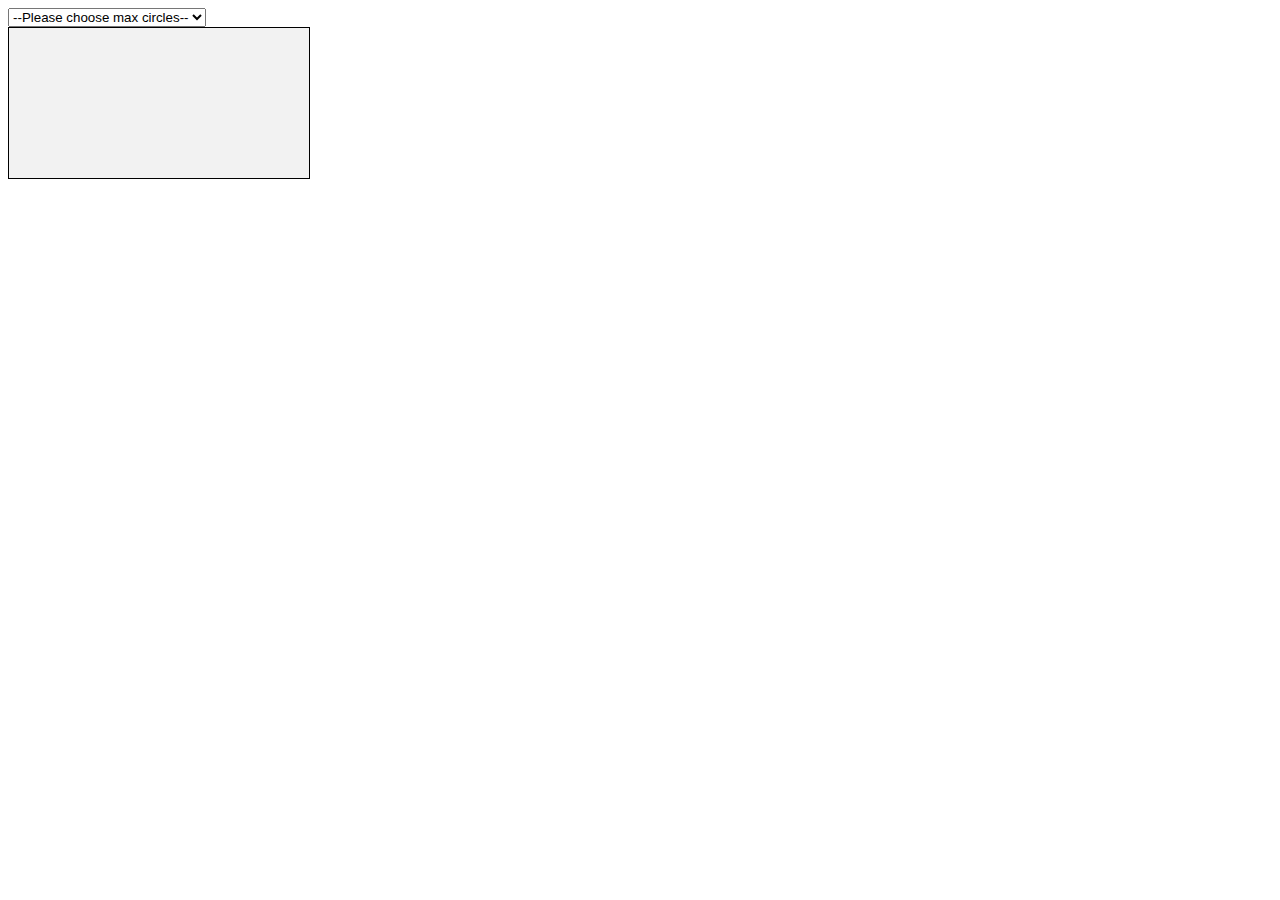
<file: circles.html>
<!DOCTYPE html>
<html>
<head>
  <meta charset="utf-8">
  <style>

    select {
      display: block;
    }

    svg {
      background-color: #f2f2f2;
      border: 1pt solid black;
    }

    circle {
      /*fill: bisque;*/
      stroke: black;
      stroke-width: 1;
    }
  </style>

</head>
<body>

  <select id="num-circles">
    <option value="">--Please choose max circles--</option>
  </select>
  <div id="chart_buttons"></div>

  <!-- Create a div where the circles will take place -->
  <svg id="chart_circles"></svg>

  <!-- Load d3.js -->
  <script src="https://d3js.org/d3.v6.min.js"></script>

  <script>
    let width = 400;
    let height = 400;


    // draw_rect(5)

    // fill in the select dropdown menu
    let max_circles = Array.from(Array(15).keys())
    d3.select('#num-circles').selectAll("option")
        .data(max_circles)
        .enter()
        .append("option")
        .attr("value", d => d)
        .text(d => d)
        .on("click", function (e) {
          let num_circles = e.target.index
          draw_buttons(num_circles)
          // draw_rect(num_circles)
          // draw_circles(num_circles)
        });

    function get_data(n) {
      // Build the integer list
      n = +n
      let theData = Array.from(Array(n + 1).keys())
      theData.shift()
      return theData
    }

    function draw_buttons(n) {
      d3.select("#chart_buttons").selectAll("button").remove()
      let theData = get_data(n)
      d3.select("#chart_buttons").selectAll('button')
          .data(theData)
          .enter()
          .append('button')
          .attr('id', d => "btn_" + d)
          .text(d => d)
          .on("click", function (e) {
            let num_circles = e.target.textContent
            draw_rect(num_circles)
            draw_circles(num_circles)
          });
    }

    function draw_rect(n) {
      // width is biggest circle position plus margins
      // height is biggest circle diameter plus margins
      var rect_margin_x = 50
      var rect_margin_y = 50
      var last_x = cx(n)
      var last_r = cr(n)
      width = rect_margin_x * 2 + last_x + last_r
      height = rect_margin_y * 2 + last_r * 2

      // Set the svg dimensions
      d3.select('#chart_circles')
          .attr('width', width)
          .attr('height', height)
    }

    // Return circle radius by level
    function cr(n) {
      return 10 * n
    }

    function draw_circles(n) {
      // Remove previous drawings if any
      d3.select('#chart_circles').selectAll('circle').remove()
      d3.select('#chart_circles').selectAll('text').remove()
      let theData = get_data(n)
      // Add the circles from the data tabl
      d3.select('#chart_circles').selectAll('circle')
          .data(theData)
          .enter()
          .append('circle')
          .attr('cy', height / 2)
          .attr('cx', d => cx(d))
          .attr('r', d => cr(d))
          .attr('fill', 'bisque');

      d3.select('#chart_circles').selectAll('text')
          .data(theData)
          .enter()
          .append('text')
          .attr('y', height / 2)
          .attr('x', d => cx(d))
          .attr('dx', '-.30em')
          .attr('dy', '.30em')
          .text(d => d);

    }

    // Function to return the position of circle center from its level
    function cx(n) {
      let x = 0
      if (n == 0) {
        x = 0
      } else {
        x = cx(n - 1) + 10 + 10 * (2 * n - 1)
      }
      return x
    }

  </script>
</body>
</file>
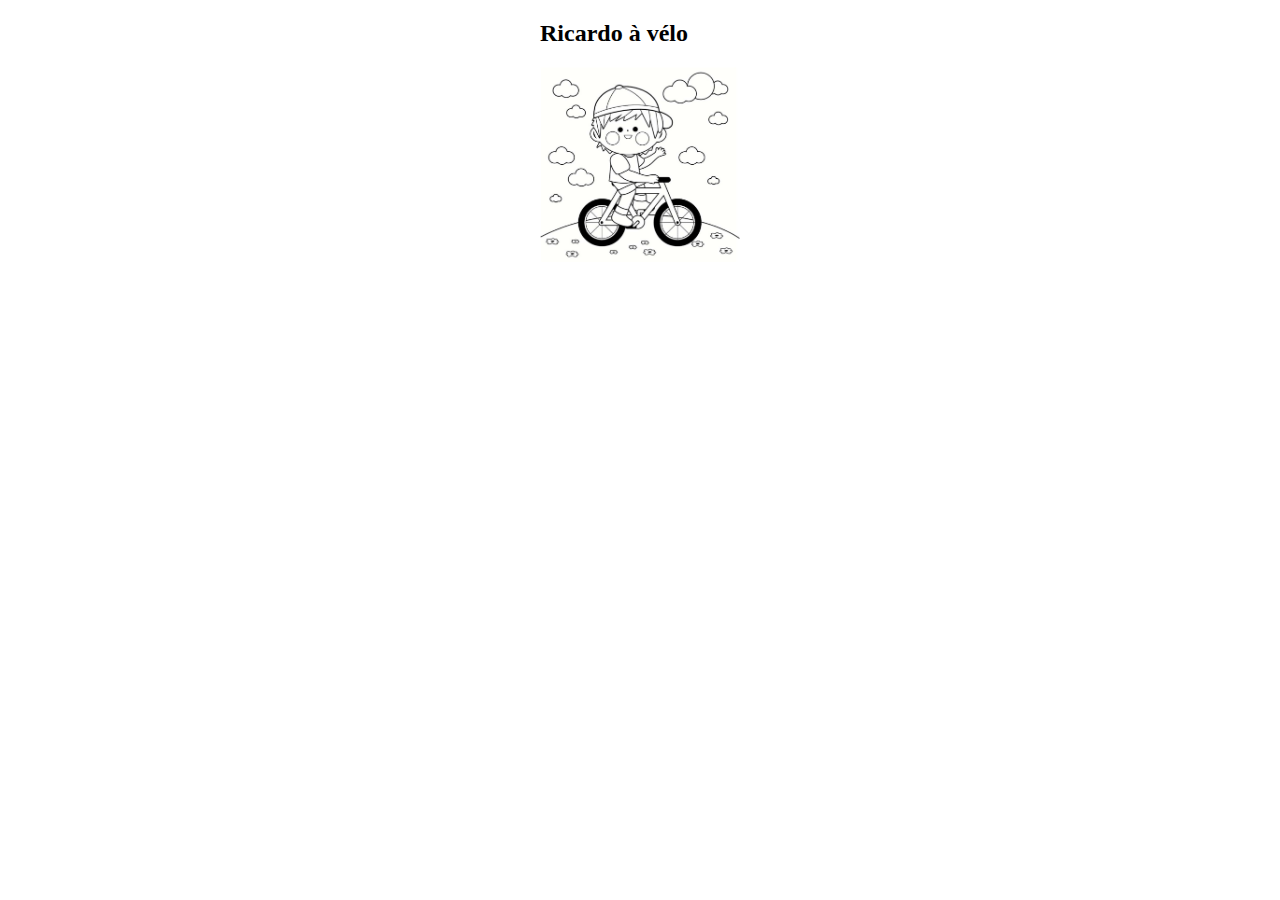
<file: cyclo-chart.html>
<!DOCTYPE html>
<html>
<head>
  <meta charset="utf-8">
  <link href="cyclo.css" rel="stylesheet">
</head>
<body id="body">

  <div id="title">
    <h2> Ricardo à vélo</h2>
    <img id="title-image" src="cyclo-rhi.jpg">
  </div>

  <!-- Create a div where the circles will take place -->
  <div id="chart_cyclo_bar"></div>

  <!-- Load d3.js -->
  <script src="https://d3js.org/d3.v6.min.js"></script>
  <script src="cyclo.js"></script>

  <script>
    build_chart('chart_cyclo_bar');
    d3.select(window).on("resize", () => {
      build_chart('chart_cyclo_bar');
    });
  </script>
</body>
</file>
<file: cyclo.css>
#title {
    margin: auto;
    width: 200px;
}
#title-image {
    display: block;
    width: 200px;
    margin-bottom: 50px;
}

.data-circle:hover {
    fill: lightgreen;
    stroke: black;
}

.data-circle {
    fill: darkolivegreen;
    /*stroke: white;*/
}

.horizontalY {
    /*fill : none;*/
    shape-rendering: crispEdges;
    stroke: lightgrey;
    stroke-width: 1px;
}

.horizontalY0 {
    stroke-width: 0px;
}

svg {
    background-color: #f2f2f2;
    border: 1pt solid black;
}

rect {
    fill: #f2f2f2;
    stroke-width: 1pt;
}

/*rect:hover {*/
/*  stroke: black;*/
/*  fill: white;*/
/*}*/

rect.velo {
    stroke: darkblue;
}

rect.rando {
    stroke: brown;
}

#tooltip {
    padding: 0.5em;
    position: absolute;
    border: solid black 1pt;
    pointer-events: none;
}

rect.velo:hover {
    fill: lightsteelblue;
}

rect.rando:hover {
    fill: lightpink;
}

#tooltip.velo {
    background-color: lightsteelblue;
}

#tooltip.rando {
    background-color: lightpink;
}

#tooltip.deniv {
    background-color: lightgreen;
}

#tooltip .tooltip-title {
    margin: 8px 0px;
    font-weight: bold;
    text-align: center;
    text-transform: capitalize;
}

#tooltip .tooltip-date {
    text-transform: capitalize;
    text-align: center;
}
</file>
